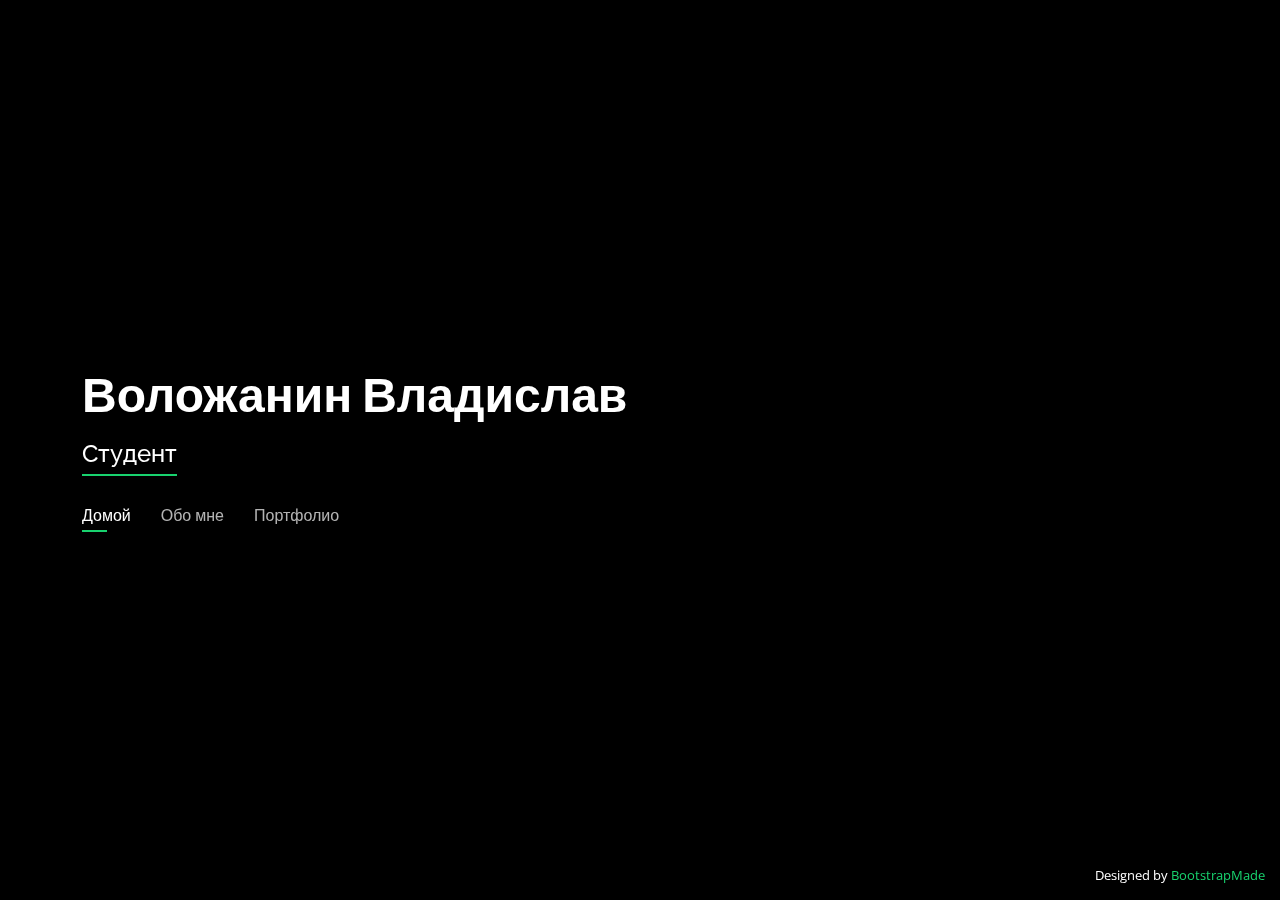
<file: index.html>
<!DOCTYPE html>
<html lang="en">

<head>
  <meta charset="utf-8">
  <meta content="width=device-width, initial-scale=1.0" name="viewport">

  <title>Portfolio</title>
  <meta content="" name="description">
  <meta content="" name="keywords">

  <link href="img/favicon.png" rel="icon">
  <link href="img/apple-touch-icon.png" rel="apple-touch-icon">

  <link href="https://fonts.googleapis.com/css?family=Open+Sans:300,300i,400,400i,600,600i,700,700i|Raleway:300,300i,400,400i,500,500i,600,600i,700,700i|Poppins:300,300i,400,400i,500,500i,600,600i,700,700i" rel="stylesheet">

  <link href="vendor/bootstrap/css/bootstrap.min.css" rel="stylesheet">
  <link href="vendor/bootstrap-icons/bootstrap-icons.css" rel="stylesheet">
  <link href="vendor/boxicons/css/boxicons.min.css" rel="stylesheet">
  <link href="vendor/glightbox/css/glightbox.min.css" rel="stylesheet">
  <link href="vendor/remixicon/remixicon.css" rel="stylesheet">
  <link href="vendor/swiper/swiper-bundle.min.css" rel="stylesheet">

  <link href="css/style.css" rel="stylesheet">

</head>

<body>

  <header id="header">
    <div class="container">

      <h1><a href="index.html">Воложанин Владислав</a></h1>
      <h2><span>Студент</span></h2>

      <nav id="navbar" class="navbar">
        <ul>
          <li><a class="nav-link active" href="#header">Домой</a></li>
          <li><a class="nav-link" href="#about">Обо мне</a></li>
          <li><a class="nav-link" href="#services">Портфолио</a></li>
        </ul>
        <i class="bi bi-list mobile-nav-toggle"></i>
      </nav>

    </div>
  </header>

  <section id="about" class="about">

    <div class="about-me container">

      <div class="section-title">
        <h2>Обо мне</h2>
      </div>

      <div class="row">
        <div class="col-lg-4" data-aos="fade-right">
          <img src="img/me.jpg" class="img-fluid" alt="">
        </div>
        <div class="col-lg-8 pt-4 pt-lg-0 content" data-aos="fade-left">
          <h3>Студент 2 курса</h3>
          <p class="fst-italic">
            Обучаюсь по основной образовательной программе высшего образования — программе бакалавриата по направлению подготовки 09.03.01 
            Информатика и вычислительная техника, направленность (профиль) «Технологии разработки программного обеспечения», очная форма обучения,
            в группе ИВТ(2)
          </p>
          <div class="row">
            <div class="col-lg-6">
              <ul>
                <li><i class="bi bi-chevron-right"></i> <strong>День рождения:</strong> <span>27.08.2003</span></li>               
                <li><i class="bi bi-chevron-right"></i> <strong>Город:</strong> <span>Санкт-Петербург</span></li>
              </ul>
            </div>
            <div class="col-lg-6">
              <ul>
                <li><i class="bi bi-chevron-right"></i> <span><a href="https://vk.com/rikigg">VK</a></span></li>   
                <li><i class="bi bi-chevron-right"></i> <span><a href="https://t.me/rikiggs">Telegram</a></span></li>   
                <li><i class="bi bi-chevron-right"></i><span><a href="mailto:rikimain@mail.ru">Email</a></span></li>                  
              </ul>
            </div>
          </div>
        </div>
      </div>

    </div>
  </section>

  <section id="services" class="services">
    <div class="container">

      <div class="section-title">
        <h2>портфолио</h2>
      </div>

      <div class="row">
        <div class="col-lg-4 col-md-6 d-flex align-items-stretch">
          <div class="icon-box">
            <div class="icon"><i class="bx bx-slideshow"></i></div>
            <h4><a href="">1 семестр</a></h4>
            <p>ㅤㅤㅤㅤㅤㅤㅤㅤㅤㅤㅤㅤㅤㅤㅤㅤㅤㅤㅤㅤㅤㅤㅤㅤㅤㅤㅤㅤㅤㅤㅤㅤㅤㅤㅤㅤㅤㅤㅤㅤ</p>
          </div>
        </div>

        <div class="col-lg-4 col-md-6 d-flex align-items-stretch mt-4 mt-md-0">
          <div class="icon-box">
            <div class="icon"><i class="bx bx-slideshow"></i></div>
            <h4><a href="">2 семестр</a></h4>
            <p>ㅤㅤㅤㅤㅤㅤㅤㅤㅤㅤㅤㅤㅤㅤㅤㅤㅤㅤㅤㅤㅤㅤㅤㅤㅤㅤㅤㅤㅤㅤㅤㅤㅤㅤㅤㅤㅤㅤㅤㅤ</p>
          </div>
        </div>

        <div class="col-lg-4 col-md-6 d-flex align-items-stretch mt-4 mt-lg-0">
          <div class="icon-box">
            <div class="icon"><i class="bx bx-slideshow"></i></div>
            <h4><a href="https://github.com/riki163/3rd-year">3 семестр</a></h4>
            <p>ㅤㅤㅤㅤㅤㅤㅤㅤㅤㅤㅤㅤㅤㅤㅤㅤㅤㅤㅤㅤㅤㅤㅤㅤㅤㅤㅤㅤㅤㅤㅤㅤㅤㅤㅤㅤㅤㅤㅤㅤ</p>
          </div>
        </div>

        <div class="col-lg-4 col-md-6 d-flex align-items-stretch mt-4">
          <div class="icon-box">
            <div class="icon"><i class="bx bx-slideshow"></i></div>
            <h4><a href="https://github.com/riki163/3rd-year">4 семестр</a></h4>
            <p>ㅤㅤㅤㅤㅤㅤㅤㅤㅤㅤㅤㅤㅤㅤㅤㅤㅤㅤㅤㅤㅤㅤㅤㅤㅤㅤㅤㅤㅤㅤㅤㅤㅤㅤㅤㅤㅤㅤㅤㅤ</p>
          </div>
        </div>

        <div class="col-lg-4 col-md-6 d-flex align-items-stretch mt-4">
          <div class="icon-box">
            <div class="icon"><i class="bx bx-slideshow"></i></div>
            <h4><a href="">5 семестр</a></h4>
            <p>ㅤㅤㅤㅤㅤㅤㅤㅤㅤㅤㅤㅤㅤㅤㅤㅤㅤㅤㅤㅤㅤㅤㅤㅤㅤㅤㅤㅤㅤㅤㅤㅤㅤㅤㅤㅤㅤㅤㅤㅤ</p>
          </div>
        </div>

        <div class="col-lg-4 col-md-6 d-flex align-items-stretch mt-4">
          <div class="icon-box">
            <div class="icon"><i class="bx bx-slideshow"></i></div>
            <h4><a href="">6 семестр</a></h4>
            <p>ㅤㅤㅤㅤㅤㅤㅤㅤㅤㅤㅤㅤㅤㅤㅤㅤㅤㅤㅤㅤㅤㅤㅤㅤㅤㅤㅤㅤㅤㅤㅤㅤㅤㅤㅤㅤㅤㅤㅤㅤ</p>
          </div>
        </div>

      </div>

    </div>
  </section>

  <div class="credits">
    Designed by <a href="https://bootstrapmade.com/">BootstrapMade</a>
  </div>

  <script src="vendor/purecounter/purecounter_vanilla.js"></script>
  <script src="vendor/bootstrap/js/bootstrap.bundle.min.js"></script>
  <script src="vendor/glightbox/js/glightbox.min.js"></script>
  <script src="vendor/isotope-layout/isotope.pkgd.min.js"></script>
  <script src="vendor/swiper/swiper-bundle.min.js"></script>
  <script src="vendor/waypoints/noframework.waypoints.js"></script>
  <script src="vendor/php-email-form/validate.js"></script>

  <script src="js/main.js"></script>

</body>

</html>
</file>
<file: css/style.css>
body {
  font-family: "Open Sans", sans-serif;
  background-color: #040404;
  color: #fff;
  position: relative;
  background: transparent;
}

body::before {
  content: "";
  position: fixed;
  background: #040404 url("../img/bg.jpg") top right no-repeat;
  background-size: cover;
  left: 0;
  right: 0;
  top: 0;
  height: 100vh;
  z-index: -1;
}

@media (min-width: 1024px) {
  body::before {
    background-attachment: fixed;
  }
}

a {
  color: #18d26e;
  text-decoration: none;
}

a:hover {
  color: #35e888;
  text-decoration: none;
}

h1,
h2,
h3,
h4,
h5,
h6 {
  font-family: "Raleway", sans-serif;
}

/*--------------------------------------------------------------
# Header
--------------------------------------------------------------*/
#header {
  transition: ease-in-out 0.3s;
  position: relative;
  height: 100vh;
  display: flex;
  align-items: center;
  z-index: 997;
  overflow-y: auto;
}

#header * {
  transition: ease-in-out 0.3s;
}

#header h1 {
  font-size: 48px;
  margin: 0;
  padding: 0;
  line-height: 1;
  font-weight: 700;
  font-family: "Poppins", sans-serif;
}

#header h1 a,
#header h1 a:hover {
  color: #fff;
  line-height: 1;
  display: inline-block;
}

#header h2 {
  font-size: 24px;
  margin-top: 20px;
  color: rgba(255, 255, 255, 0.8);
}

#header h2 span {
  color: #fff;
  border-bottom: 2px solid #18d26e;
  padding-bottom: 6px;
}

#header img {
  padding: 0;
  margin: 0;
}

#header .social-links {
  margin-top: 40px;
  display: flex;
}

#header .social-links a {
  font-size: 16px;
  display: flex;
  justify-content: center;
  align-items: center;
  background: rgba(255, 255, 255, 0.1);
  color: #fff;
  line-height: 1;
  margin-right: 8px;
  border-radius: 50%;
  width: 40px;
  height: 40px;
}

#header .social-links a:hover {
  background: #18d26e;
}

@media (max-width: 992px) {
  #header h1 {
    font-size: 36px;
  }

  #header h2 {
    font-size: 20px;
    line-height: 30px;
  }

  #header .social-links {
    margin-top: 15px;
  }

  #header .container {
    display: flex;
    flex-direction: column;
    align-items: center;
  }
}

/* Header Top */
#header.header-top {
  height: 80px;
  position: fixed;
  left: 0;
  top: 0;
  right: 0;
  background: rgba(0, 0, 0, 0.9);
}

#header.header-top .social-links,
#header.header-top h2 {
  display: none;
}

#header.header-top h1 {
  margin-right: auto;
  font-size: 36px;
}

#header.header-top img {
  max-height: 60px;
  margin-right: 20px !important;
}

#header.header-top .container {
  display: flex;
  align-items: center;
}

#header.header-top .navbar {
  margin: 0;
}

@media (max-width: 768px) {
  #header.header-top {
    height: 60px;
  }

  #header.header-top h1 {
    font-size: 26px;
  }
}

/*--------------------------------------------------------------
# Navigation Menu
--------------------------------------------------------------*/
/**
* Desktop Navigation 
*/
.navbar {
  padding: 0;
  margin-top: 35px;
}

.navbar ul {
  margin: 0;
  padding: 0;
  display: flex;
  list-style: none;
  align-items: center;
}

.navbar li {
  position: relative;
}

.navbar li+li {
  margin-left: 30px;
}

.navbar a,
.navbar a:focus {
  display: flex;
  align-items: center;
  justify-content: space-between;
  padding: 0;
  font-family: "Poppins", sans-serif;
  font-size: 16px;
  font-weight: 400;
  color: rgba(255, 255, 255, 0.7);
  white-space: nowrap;
  transition: 0.3s;
}

.navbar a i,
.navbar a:focus i {
  font-size: 12px;
  line-height: 0;
  margin-left: 5px;
}

.navbar a:before {
  content: "";
  position: absolute;
  width: 0;
  height: 2px;
  bottom: -4px;
  left: 0;
  background-color: #18d26e;
  visibility: hidden;
  width: 0px;
  transition: all 0.3s ease-in-out 0s;
}

.navbar a:hover:before,
.navbar li:hover>a:before,
.navbar .active:before {
  visibility: visible;
  width: 25px;
}

.navbar a:hover,
.navbar .active,
.navbar .active:focus,
.navbar li:hover>a {
  color: #fff;
}

/**
* Mobile Navigation 
*/
.mobile-nav-toggle {
  color: #fff;
  font-size: 28px;
  cursor: pointer;
  display: none;
  line-height: 0;
  transition: 0.5s;
  position: fixed;
  right: 15px;
  top: 15px;
}

@media (max-width: 991px) {
  .mobile-nav-toggle {
    display: block;
  }

  .navbar ul {
    display: none;
  }
}

.navbar-mobile {
  position: fixed;
  overflow: hidden;
  top: 0;
  right: 0;
  left: 0;
  bottom: 0;
  background: rgba(0, 0, 0, 0.9);
  transition: 0.3s;
  z-index: 999;
  margin-top: 0;
}

.navbar-mobile .mobile-nav-toggle {
  position: absolute;
  top: 15px;
  right: 15px;
}

.navbar-mobile ul {
  display: block;
  position: absolute;
  top: 55px;
  right: 15px;
  bottom: 45px;
  left: 15px;
  padding: 10px 0;
  overflow-y: auto;
  transition: 0.3s;
  border: 2px solid rgba(255, 255, 255, 0.2);
}

.navbar-mobile li {
  padding: 12px 20px;
}

.navbar-mobile li+li {
  margin: 0;
}

.navbar-mobile a,
.navbar-mobile a:focus {
  font-size: 16px;
  position: relative;
}

/*--------------------------------------------------------------
# Sections General
--------------------------------------------------------------*/
section {
  overflow: hidden;
  position: absolute;
  width: 100%;
  top: 140px;
  bottom: 100%;
  opacity: 0;
  transition: ease-in-out 0.4s;
  z-index: 2;
}

section.section-show {
  top: 100px;
  bottom: auto;
  opacity: 1;
  padding-bottom: 45px;
}

section .container {
  background: rgba(0, 0, 0, 0.9);
  padding: 30px;
}

@media (max-width: 768px) {
  section {
    top: 120px;
  }

  section.section-show {
    top: 80px;
  }
}

.section-title h2 {
  font-size: 14px;
  font-weight: 500;
  padding: 0;
  line-height: 1px;
  margin: 0 0 20px 0;
  letter-spacing: 2px;
  text-transform: uppercase;
  color: #aaaaaa;
  font-family: "Poppins", sans-serif;
}

.section-title h2::after {
  content: "";
  width: 120px;
  height: 1px;
  display: inline-block;
  background: #4ceb95;
  margin: 4px 10px;
}

.section-title p {
  margin: 0;
  margin: -15px 0 15px 0;
  font-size: 36px;
  font-weight: 700;
  text-transform: uppercase;
  font-family: "Poppins", sans-serif;
  color: #fff;
}

/*--------------------------------------------------------------
# About
--------------------------------------------------------------*/
.about-me .content h3 {
  font-weight: 700;
  font-size: 26px;
  color: #18d26e;
}

.about-me .content ul {
  list-style: none;
  padding: 0;
}

.about-me .content ul li {
  margin-bottom: 20px;
  display: flex;
  align-items: center;
}

.about-me .content ul strong {
  margin-right: 10px;
}

.about-me .content ul i {
  font-size: 16px;
  margin-right: 5px;
  color: #18d26e;
  line-height: 0;
}

.about-me .content p:last-child {
  margin-bottom: 0;
}

/*--------------------------------------------------------------
# Counts
--------------------------------------------------------------*/
.counts {
  padding: 70px 0 60px;
}

.counts .count-box {
  padding: 30px 30px 25px 30px;
  width: 100%;
  position: relative;
  text-align: center;
  background: rgba(255, 255, 255, 0.08);
}

.counts .count-box i {
  position: absolute;
  top: -25px;
  left: 50%;
  transform: translateX(-50%);
  font-size: 24px;
  background: rgba(255, 255, 255, 0.1);
  padding: 12px;
  color: #18d26e;
  border-radius: 50px;
  line-height: 0;
}

.counts .count-box span {
  font-size: 36px;
  display: block;
  font-weight: 600;
  color: #fff;
}

.counts .count-box p {
  padding: 0;
  margin: 0;
  font-family: "Raleway", sans-serif;
  font-size: 14px;
}

/*--------------------------------------------------------------
# Skills
--------------------------------------------------------------*/
.skills .progress {
  height: 60px;
  display: block;
  background: none;
  border-radius: 0;
}

.skills .progress .skill {
  padding: 10px 0;
  margin: 0;
  text-transform: uppercase;
  display: block;
  font-weight: 600;
  font-family: "Poppins", sans-serif;
  color: #fff;
}

.skills .progress .skill .val {
  float: right;
  font-style: normal;
}

.skills .progress-bar-wrap {
  background: rgba(255, 255, 255, 0.2);
}

.skills .progress-bar {
  width: 1px;
  height: 10px;
  transition: 0.9s;
  background-color: #18d26e;
}

/*--------------------------------------------------------------
# Interests
--------------------------------------------------------------*/
.interests .icon-box {
  display: flex;
  align-items: center;
  padding: 20px;
  background: rgba(255, 255, 255, 0.08);
  transition: ease-in-out 0.3s;
}

.interests .icon-box i {
  font-size: 32px;
  padding-right: 10px;
  line-height: 1;
}

.interests .icon-box h3 {
  font-weight: 700;
  margin: 0;
  padding: 0;
  line-height: 1;
  font-size: 16px;
  color: #fff;
}

.interests .icon-box:hover {
  background: rgba(255, 255, 255, 0.12);
}

/*--------------------------------------------------------------
# Testimonials
--------------------------------------------------------------*/
.testimonials .testimonials-carousel,
.testimonials .testimonials-slider {
  overflow: hidden;
}

.testimonials .testimonial-item {
  box-sizing: content-box;
  min-height: 320px;
}

.testimonials .testimonial-item .testimonial-img {
  width: 90px;
  border-radius: 50%;
  margin: -40px 0 0 40px;
  position: relative;
  z-index: 2;
  border: 6px solid rgba(255, 255, 255, 0.12);
}

.testimonials .testimonial-item h3 {
  font-size: 18px;
  font-weight: bold;
  margin: 10px 0 5px 45px;
  color: #fff;
}

.testimonials .testimonial-item h4 {
  font-size: 14px;
  color: #999;
  margin: 0 0 0 45px;
}

.testimonials .testimonial-item .quote-icon-left,
.testimonials .testimonial-item .quote-icon-right {
  color: rgba(255, 255, 255, 0.25);
  font-size: 26px;
}

.testimonials .testimonial-item .quote-icon-left {
  display: inline-block;
  left: -5px;
  position: relative;
}

.testimonials .testimonial-item .quote-icon-right {
  display: inline-block;
  right: -5px;
  position: relative;
  top: 10px;
}

.testimonials .testimonial-item p {
  font-style: italic;
  margin: 0 15px 0 15px;
  padding: 20px 20px 60px 20px;
  background: rgba(255, 255, 255, 0.1);
  position: relative;
  border-radius: 6px;
  position: relative;
  z-index: 1;
}

.testimonials .swiper-pagination {
  margin-top: 20px;
  position: relative;
}

.testimonials .swiper-pagination .swiper-pagination-bullet {
  width: 12px;
  height: 12px;
  opacity: 1;
  background-color: rgba(255, 255, 255, 0.3);
}

.testimonials .swiper-pagination .swiper-pagination-bullet-active {
  background-color: #18d26e;
}

/*--------------------------------------------------------------
# Resume
--------------------------------------------------------------*/
.resume .resume-title {
  font-size: 26px;
  font-weight: 700;
  margin-top: 20px;
  margin-bottom: 20px;
  color: #fff;
}

.resume .resume-item {
  padding: 0 0 20px 20px;
  margin-top: -2px;
  border-left: 2px solid rgba(255, 255, 255, 0.2);
  position: relative;
}

.resume .resume-item h4 {
  line-height: 18px;
  font-size: 18px;
  font-weight: 600;
  text-transform: uppercase;
  font-family: "Poppins", sans-serif;
  color: #18d26e;
  margin-bottom: 10px;
}

.resume .resume-item h5 {
  font-size: 16px;
  background: rgba(255, 255, 255, 0.15);
  padding: 5px 15px;
  display: inline-block;
  font-weight: 600;
  margin-bottom: 10px;
}

.resume .resume-item ul {
  padding-left: 20px;
}

.resume .resume-item ul li {
  padding-bottom: 10px;
}

.resume .resume-item:last-child {
  padding-bottom: 0;
}

.resume .resume-item::before {
  content: "";
  position: absolute;
  width: 16px;
  height: 16px;
  border-radius: 50px;
  left: -9px;
  top: 0;
  background: #18d26e;
  border: 2px solid #18d26e;
}

/*--------------------------------------------------------------
# Services
--------------------------------------------------------------*/
.services .icon-box {
  text-align: center;
  background: rgba(204, 204, 204, 0.1);
  padding: 80px 20px;
  transition: all ease-in-out 0.3s;
}

.services .icon-box .icon {
  margin: 0 auto;
  width: 64px;
  height: 64px;
  background: #18d26e;
  border-radius: 5px;
  transition: all 0.3s ease-out 0s;
  display: flex;
  align-items: center;
  justify-content: center;
  margin-bottom: 20px;
  transform-style: preserve-3d;
}

.services .icon-box .icon i {
  color: #fff;
  font-size: 28px;
}

.services .icon-box .icon::before {
  position: absolute;
  content: "";
  left: -8px;
  top: -8px;
  height: 100%;
  width: 100%;
  background: rgba(255, 255, 255, 0.15);
  border-radius: 5px;
  transition: all 0.3s ease-out 0s;
  transform: translateZ(-1px);
}

.services .icon-box h4 {
  font-weight: 700;
  margin-bottom: 15px;
  font-size: 24px;
}

.services .icon-box h4 a {
  color: #fff;
}

.services .icon-box p {
  line-height: 24px;
  font-size: 14px;
  margin-bottom: 0;
}

.services .icon-box:hover {
  background: #18d26e;
  border-color: #18d26e;
}

.services .icon-box:hover .icon {
  background: #fff;
}

.services .icon-box:hover .icon i {
  color: #18d26e;
}

.services .icon-box:hover .icon::before {
  background: #35e888;
}

.services .icon-box:hover h4 a,
.services .icon-box:hover p {
  color: #fff;
}

/*--------------------------------------------------------------
# Portfolio
--------------------------------------------------------------*/
.portfolio .portfolio-item {
  margin-bottom: 30px;
}

.portfolio #portfolio-flters {
  padding: 0;
  margin: 0 auto 15px auto;
  list-style: none;
  text-align: center;
  border-radius: 50px;
  padding: 2px 15px;
}

.portfolio #portfolio-flters li {
  cursor: pointer;
  display: inline-block;
  padding: 8px 16px 10px 16px;
  font-size: 14px;
  font-weight: 600;
  line-height: 1;
  text-transform: uppercase;
  color: #fff;
  background: rgba(255, 255, 255, 0.1);
  margin: 0 3px 10px 3px;
  transition: all 0.3s ease-in-out;
  border-radius: 4px;
}

.portfolio #portfolio-flters li:hover,
.portfolio #portfolio-flters li.filter-active {
  background: #18d26e;
}

.portfolio #portfolio-flters li:last-child {
  margin-right: 0;
}

.portfolio .portfolio-wrap {
  transition: 0.3s;
  position: relative;
  overflow: hidden;
  z-index: 1;
  background: rgba(0, 0, 0, 0.6);
}

.portfolio .portfolio-wrap::before {
  content: "";
  background: rgba(0, 0, 0, 0.6);
  position: absolute;
  left: 30px;
  right: 30px;
  top: 30px;
  bottom: 30px;
  transition: all ease-in-out 0.3s;
  z-index: 2;
  opacity: 0;
}

.portfolio .portfolio-wrap .portfolio-info {
  opacity: 0;
  position: absolute;
  top: 0;
  left: 0;
  right: 0;
  bottom: 0;
  text-align: center;
  z-index: 3;
  transition: all ease-in-out 0.3s;
  display: flex;
  flex-direction: column;
  justify-content: center;
  align-items: center;
}

.portfolio .portfolio-wrap .portfolio-info::before {
  display: block;
  content: "";
  width: 48px;
  height: 48px;
  position: absolute;
  top: 35px;
  left: 35px;
  border-top: 3px solid #fff;
  border-left: 3px solid #fff;
  transition: all 0.5s ease 0s;
  z-index: 9994;
}

.portfolio .portfolio-wrap .portfolio-info::after {
  display: block;
  content: "";
  width: 48px;
  height: 48px;
  position: absolute;
  bottom: 35px;
  right: 35px;
  border-bottom: 3px solid #fff;
  border-right: 3px solid #fff;
  transition: all 0.5s ease 0s;
  z-index: 9994;
}

.portfolio .portfolio-wrap .portfolio-info h4 {
  font-size: 20px;
  color: #fff;
  font-weight: 600;
}

.portfolio .portfolio-wrap .portfolio-info p {
  color: #ffffff;
  font-size: 14px;
  text-transform: uppercase;
  padding: 0;
  margin: 0;
}

.portfolio .portfolio-wrap .portfolio-links {
  text-align: center;
  z-index: 4;
}

.portfolio .portfolio-wrap .portfolio-links a {
  color: #fff;
  margin: 0 2px;
  font-size: 28px;
  display: inline-block;
  transition: 0.3s;
}

.portfolio .portfolio-wrap .portfolio-links a:hover {
  color: #63eda3;
}

.portfolio .portfolio-wrap:hover::before {
  top: 0;
  left: 0;
  right: 0;
  bottom: 0;
  opacity: 1;
}

.portfolio .portfolio-wrap:hover .portfolio-info {
  opacity: 1;
}

.portfolio .portfolio-wrap:hover .portfolio-info::before {
  top: 15px;
  left: 15px;
}

.portfolio .portfolio-wrap:hover .portfolio-info::after {
  bottom: 15px;
  right: 15px;
}

/*--------------------------------------------------------------
# Portfolio Details
--------------------------------------------------------------*/
.portfolio-details {
  padding-top: 40px;
  background: rgba(0, 0, 0, 0.8);
  position: fixed;
  left: 0;
  right: 0;
  top: 0;
  bottom: 0;
  overflow-y: auto;
}

.portfolio-details .container {
  padding-top: 20px;
  padding-bottom: 40px;
}

.portfolio-details .portfolio-title {
  font-size: 26px;
  font-weight: 700;
  margin-bottom: 20px;
}

.portfolio-details .portfolio-info {
  padding-top: 45px;
}

.portfolio-details .portfolio-info h3 {
  font-size: 22px;
  font-weight: 400;
  margin-bottom: 20px;
}

.portfolio-details .portfolio-info ul {
  list-style: none;
  padding: 0;
  font-size: 15px;
}

.portfolio-details .portfolio-info ul li+li {
  margin-top: 10px;
}

.portfolio-details .portfolio-info p {
  font-size: 15px;
  padding: 15px 0 0 0;
}

@media (max-width: 992px) {
  .portfolio-details .portfolio-info {
    padding-top: 20px;
  }
}

.portfolio-details .swiper-pagination {
  margin-top: 20px;
  position: relative;
}

.portfolio-details .swiper-pagination .swiper-pagination-bullet {
  width: 12px;
  height: 12px;
  opacity: 1;
  background-color: rgba(255, 255, 255, 0.3);
}

.portfolio-details .swiper-pagination .swiper-pagination-bullet-active {
  background-color: #18d26e;
}

/*--------------------------------------------------------------
# Contact
--------------------------------------------------------------*/
.contact .info-box {
  color: #444444;
  padding: 20px;
  width: 100%;
  background: rgba(255, 255, 255, 0.08);
}

.contact .info-box i.bx {
  font-size: 24px;
  color: #18d26e;
  border-radius: 50%;
  padding: 14px;
  float: left;
  background: rgba(255, 255, 255, 0.1);
}

.contact .info-box h3 {
  font-size: 20px;
  color: rgba(255, 255, 255, 0.5);
  font-weight: 700;
  margin: 10px 0 8px 68px;
}

.contact .info-box p {
  padding: 0;
  color: #fff;
  line-height: 24px;
  font-size: 14px;
  margin: 0 0 0 68px;
}

.contact .info-box .social-links {
  margin: 5px 0 0 68px;
  display: flex;
}

.contact .info-box .social-links a {
  font-size: 18px;
  display: inline-block;
  color: #fff;
  line-height: 1;
  margin-right: 12px;
  transition: 0.3s;
}

.contact .info-box .social-links a:hover {
  color: #18d26e;
}

.contact .php-email-form {
  padding: 30px;
  background: rgba(255, 255, 255, 0.08);
}

.contact .php-email-form .error-message {
  display: none;
  background: rgba(255, 255, 255, 0.08);
  background: #ed3c0d;
  text-align: left;
  padding: 15px;
  font-weight: 600;
}

.contact .php-email-form .error-message br+br {
  margin-top: 25px;
}

.contact .php-email-form .sent-message {
  display: none;
  background: rgba(255, 255, 255, 0.08);
  background: #18d26e;
  text-align: center;
  padding: 15px;
  font-weight: 600;
}

.contact .php-email-form .loading {
  display: none;
  background: rgba(255, 255, 255, 0.08);
  text-align: center;
  padding: 15px;
}

.contact .php-email-form .loading:before {
  content: "";
  display: inline-block;
  border-radius: 50%;
  width: 24px;
  height: 24px;
  margin: 0 10px -6px 0;
  border: 3px solid #18d26e;
  border-top-color: #eee;
  animation: animate-loading 1s linear infinite;
}

.contact .php-email-form input,
.contact .php-email-form textarea {
  border-radius: 0;
  box-shadow: none;
  font-size: 14px;
  background: rgba(255, 255, 255, 0.08);
  border: 0;
  transition: 0.3s;
  color: #fff;
}

.contact .php-email-form input:focus,
.contact .php-email-form textarea:focus {
  background-color: rgba(255, 255, 255, 0.11);
}

.contact .php-email-form input::-moz-placeholder,
.contact .php-email-form textarea::-moz-placeholder {
  color: rgba(255, 255, 255, 0.3);
  opacity: 1;
}

.contact .php-email-form input::placeholder,
.contact .php-email-form textarea::placeholder {
  color: rgba(255, 255, 255, 0.3);
  opacity: 1;
}

.contact .php-email-form input {
  padding: 10px 15px;
}

.contact .php-email-form textarea {
  padding: 12px 15px;
}

.contact .php-email-form button[type=submit] {
  background: #18d26e;
  border: 0;
  padding: 10px 30px;
  color: #fff;
  transition: 0.4s;
  border-radius: 4px;
}

.contact .php-email-form button[type=submit]:hover {
  background: #15bb62;
}

@keyframes animate-loading {
  0% {
    transform: rotate(0deg);
  }

  100% {
    transform: rotate(360deg);
  }
}

/*--------------------------------------------------------------
# Credits
--------------------------------------------------------------*/
.credits {
  position: fixed;
  right: 0;
  left: 0;
  bottom: 0;
  padding: 15px;
  text-align: right;
  font-size: 13px;
  color: #fff;
  z-index: 999999;
}

@media (max-width: 992px) {
  .credits {
    text-align: center;
    padding: 10px;
    background: rgba(0, 0, 0, 0.8);
  }
}

.credits a {
  color: #18d26e;
  transition: 0.3s;
}

.credits a:hover {
  color: #fff;
}
</file>
